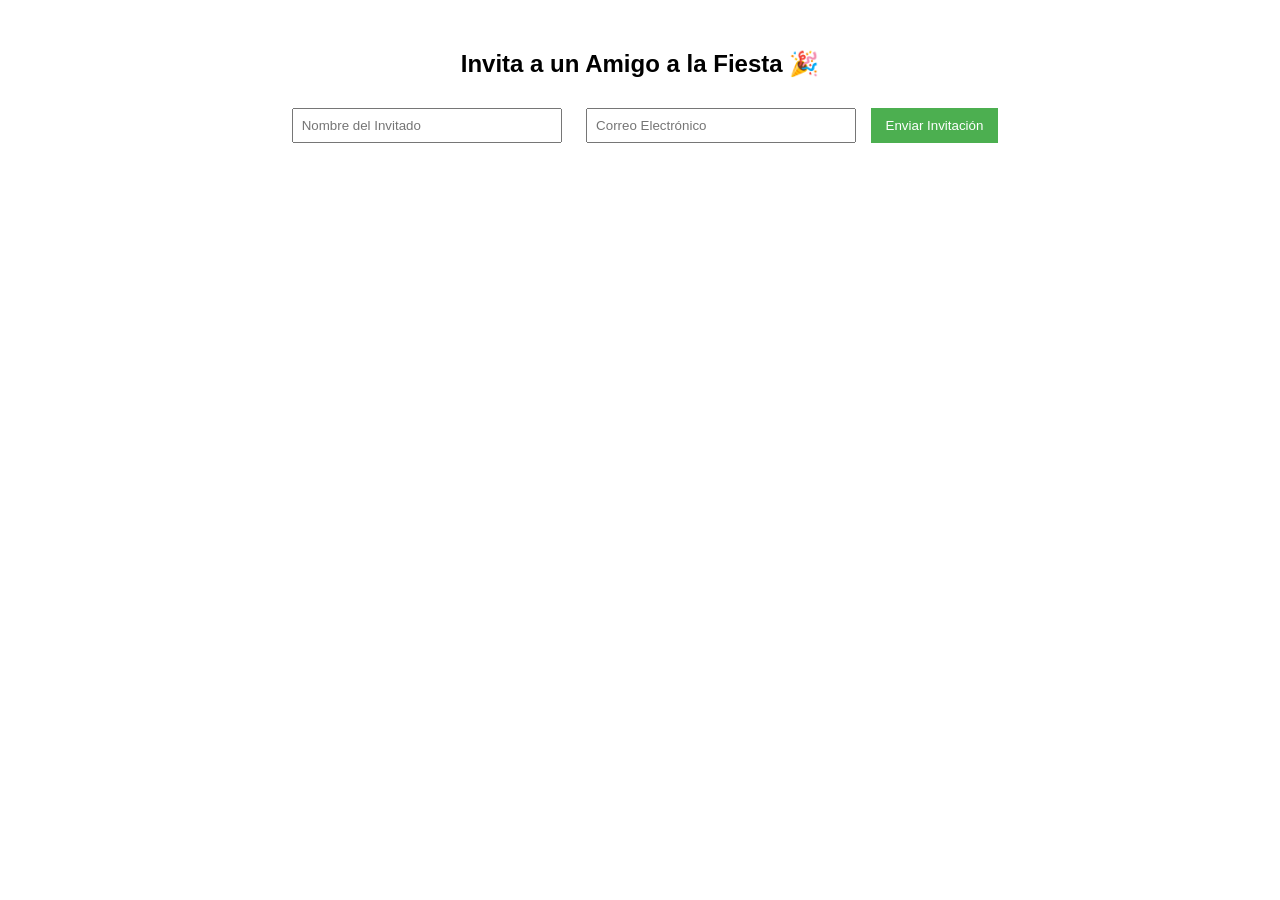
<file: mi-proyecto-node/src/bd/index.html>
<!DOCTYPE html>
<html lang="es">
<head>
    <meta charset="UTF-8">
    <meta name="viewport" content="width=device-width, initial-scale=1.0">
    <title>Confirmación de Asistencia</title>
    <style>
        body { font-family: Arial, sans-serif; text-align: center; margin-top: 50px; }
        input { margin: 10px; padding: 8px; width: 250px; }
        button { background: #4CAF50; color: white; border: none; padding: 10px 15px; cursor: pointer; }
    </style>
</head>
<body>
    <h2>Invita a un Amigo a la Fiesta 🎉</h2>
    <form id="formulario">
        <input type="text" id="nombre" placeholder="Nombre del Invitado" required>
        <input type="email" id="correo" placeholder="Correo Electrónico" required>
        <button type="submit">Enviar Invitación</button>
    </form>

    <script>
        document.getElementById("formulario").addEventListener("submit", async function(event) {
            event.preventDefault();
            
            const nombre = document.getElementById("nombre").value;
            const correo = document.getElementById("correo").value;

            const response = await fetch("http://localhost:3000/enviarCorreo", {
                method: "POST",
                headers: { "Content-Type": "application/json" },
                body: JSON.stringify({ nombre, correo })
            });

            const data = await response.json();
            alert(data.mensaje);
        });
    </script>
</body>
</html>
</file>
